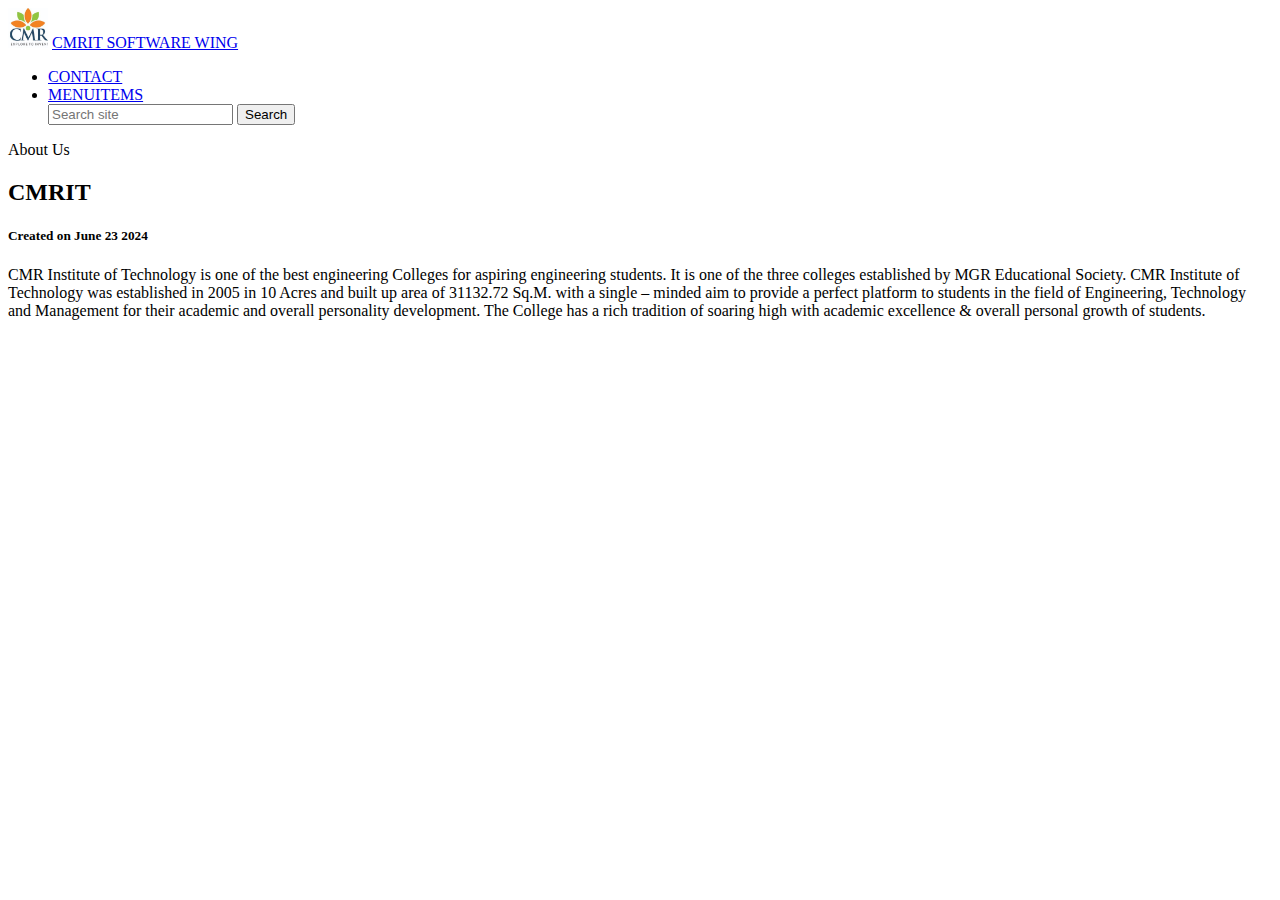
<file: exp2/index.html>
<!DOCTYPE html>
<html lang="en">
<head>
    <meta charset="UTF-8">
    <meta name="viewport" content="width=device-width, initial-scale=1.0">
    <title>Document</title>
    <link rel="stylesheet" href="https://cdn.jsdelivr.net/npm/bootstrap@4.6.2/dist/css/bootstrap.min.css" integrity="sha384-xOolHFLEh07PJGoPkLv1IbcEPTNtaed2xpHsD9ESMhqIYd0nLMwNLD69Npy4HI+N" crossorigin="anonymous">
</head>
<body>
    <!-- NAVBAR -->
     <nav class="navbar navbar-expand navbar-dark bg-success">
        <div class="container-fluid">
            <img src="cmr.jpg" alt="cmrlogo" width="40" height="40">
            <a class="navbar-brand" href="./">CMRIT SOFTWARE WING</a>
            <ul class="navbar-nav me-auto mb-2 mb-lg-0">

                <!--NAVBAR LINKS-->
                <li class="nav-item">
                    <a class="nav-link" href="#">
                        CONTACT
                    </a>
                </li>
                
                <!--DROPDOWN-->
                <li class="nav-link dropdown"><a class="nav-lonk dropdown-toggle" href="#" id="navbarDropdown" role="button" data-bs-toggle="dropdown">MENUITEMS</a></li>
                <!--SEARCHBOX-->
                <form class="d=flex">
                    <input class="form-control me-2" type="search" placeholder="Search site"/>
                    <button class="btn btn-primary" type="submit">Search</button>
                </form>
        </div>
     </nav>
     <!--ARTICLE-->
     <div class="container mt-5">
        <div class="row">
            <div class="col-sm-2">About Us</div>
            <div class="col-sm-8">
                <h2>CMRIT</h2>
                <h5>Created on June 23 2024</h5>

                <!--ARTICLE TEXT-->
                <p> CMR Institute of Technology is one of the best engineering Colleges for aspiring engineering students. It is one of the three colleges established by MGR Educational Society. CMR Institute of Technology was established in 2005 in 10 Acres and built up area of 31132.72 Sq.M. with a single – minded aim to provide a perfect platform to students in the field of Engineering, Technology and Management for their academic and overall personality development. The College has a rich tradition of soaring high with academic excellence & overall personal growth of students. </p>
            </div>
        </div>
     </div>
</body>
</html>
</file>
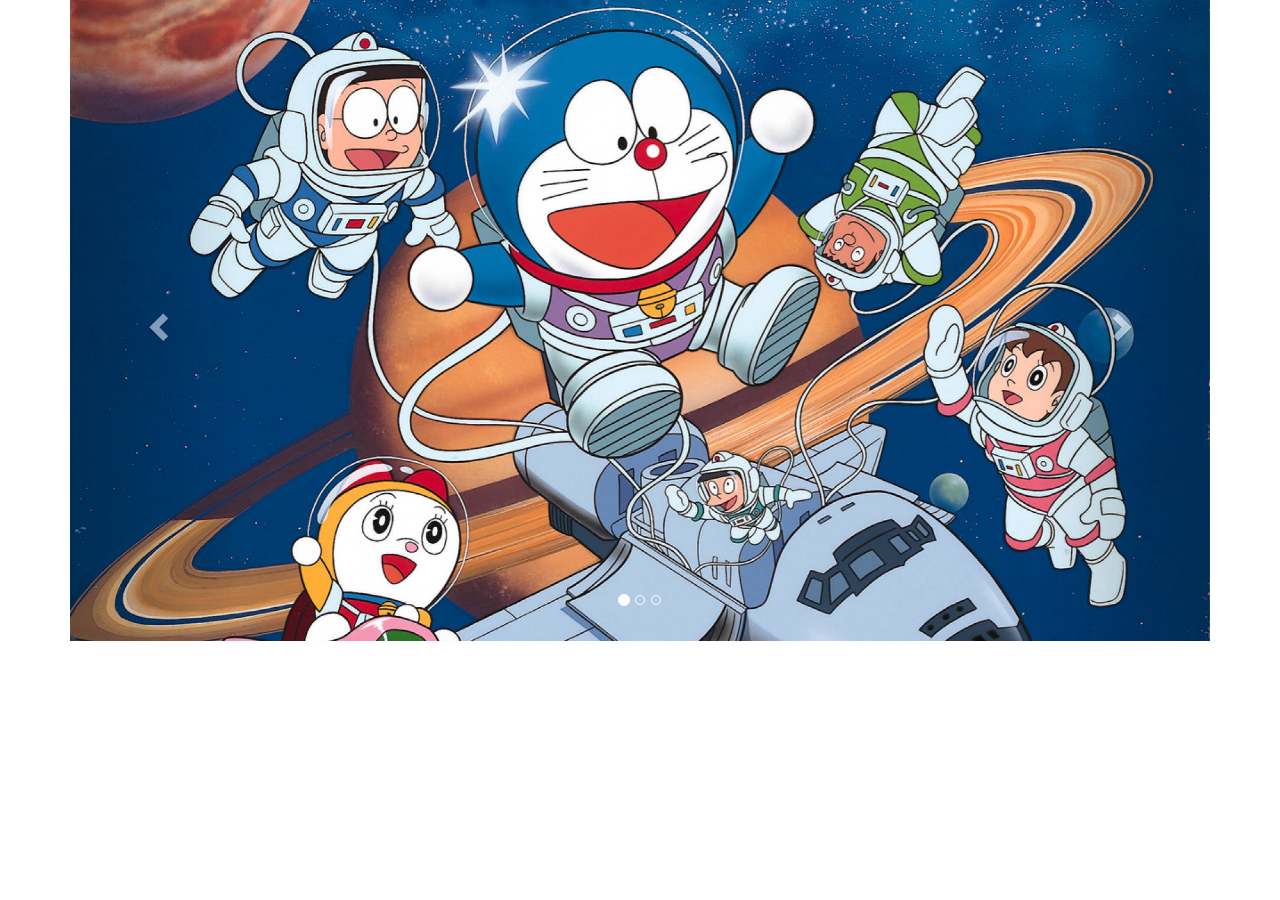
<file: exp4/index.html>
<!DOCTYPE html>
<html lang="en">
<head>
    <meta charset="UTF-8">
    <meta name="viewport" content="width=device-width, initial-scale=1.0">
    <title>Document</title>
    <!-- Latest compiled and minified CSS -->
    <link rel="stylesheet" href="https://maxcdn.bootstrapcdn.com/bootstrap/3.4.1/css/bootstrap.min.css">

<!-- jQuery library -->
<script src="https://ajax.googleapis.com/ajax/libs/jquery/3.5.1/jquery.min.js"></script>

<!-- Latest compiled JavaScript -->
<script src="https://maxcdn.bootstrapcdn.com/bootstrap/3.4.1/js/bootstrap.min.js"></script>
</head>
<body>
    <div class="container">
        <div id="myCarousel" class="carousel slide">
            <ol class="carousel-indicators">
            <li class="item1 active"></li>
            <li class="item2"></li>
            <li class="item3"></li>

            </ol>
            <div class="carousel-inner" roll="listitem">
                <div class="item active">
                    <img src="1.jpg" alt="1" width="100%" height="100%">
                </div>
                <div class="item">
                    <img src="2.jpg" alt="2" width="100%" height="100%">
                </div>
                <div class="item">
                    <img src="3.jpg" alt="3" width="100%" height="100%">
                </div>

            </div>
            <a class="left carousel-control" href="#myCarousel" role="button">
                <span class="glyphicon glyphicon-chevron-left" ariahidden="true"></span>
                <span class="sr-only">prev</span>
            </a>
            <a class="right carousel-control" href="#myCarousel" role="button">
                <span class="glyphicon glyphicon-chevron-right" ariahidden="true"></span>
                <span class="sr-only">next</span>
            </a>

        </div>

    </div>
    <script>
        $(document).ready(function(){
$("#myCarousel").carousel();
$(".item1").click(function(){
    $("#myCarousel").carousel(0);
});
$(".item2").click(function(){
    $("#myCarousel").carousel(1);
});
$(".item3").click(function(){
    $("#myCarousel").carousel(2);
});
$(".left").click(function(){
    $("#myCarousel").carousel("prev");
});
$(".right").click(function(){
    $("#myCarousel").carousel("next");
});




});

    </script>
</body>
</html>
</file>
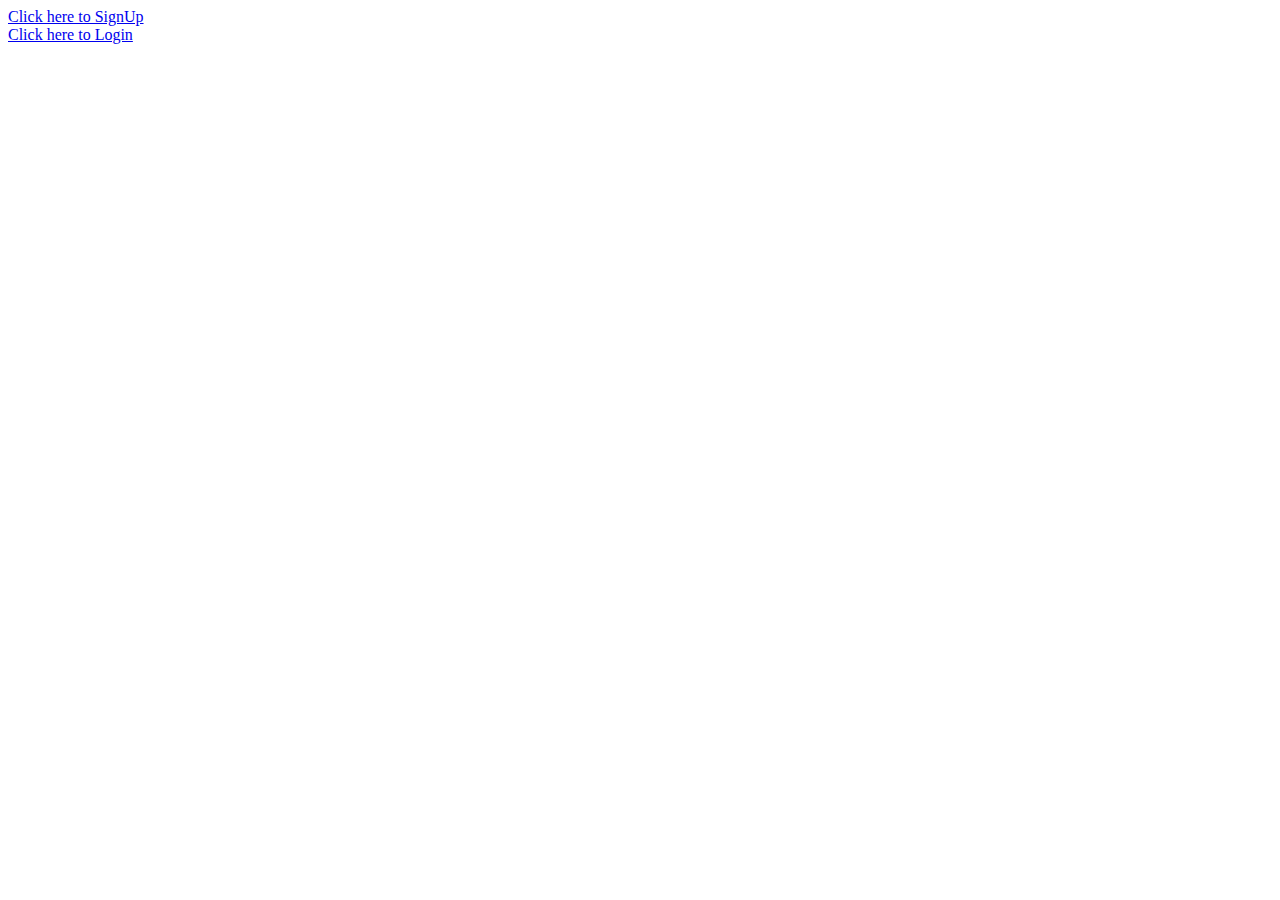
<file: exp8-main/index.html>
<!DOCTYPE html>
<html lang="en">
<head>
    <meta charset="UTF-8">
    <meta name="viewport" content="width=device-width, initial-scale=1.0">
    <title>YOGO Solutions</title>
</head>
<body>
    <a href="/signup">Click here to SignUp</a>
    <br>
    <a href="/login">Click here to Login</a>
    <br>
</body>
</html>
</file>
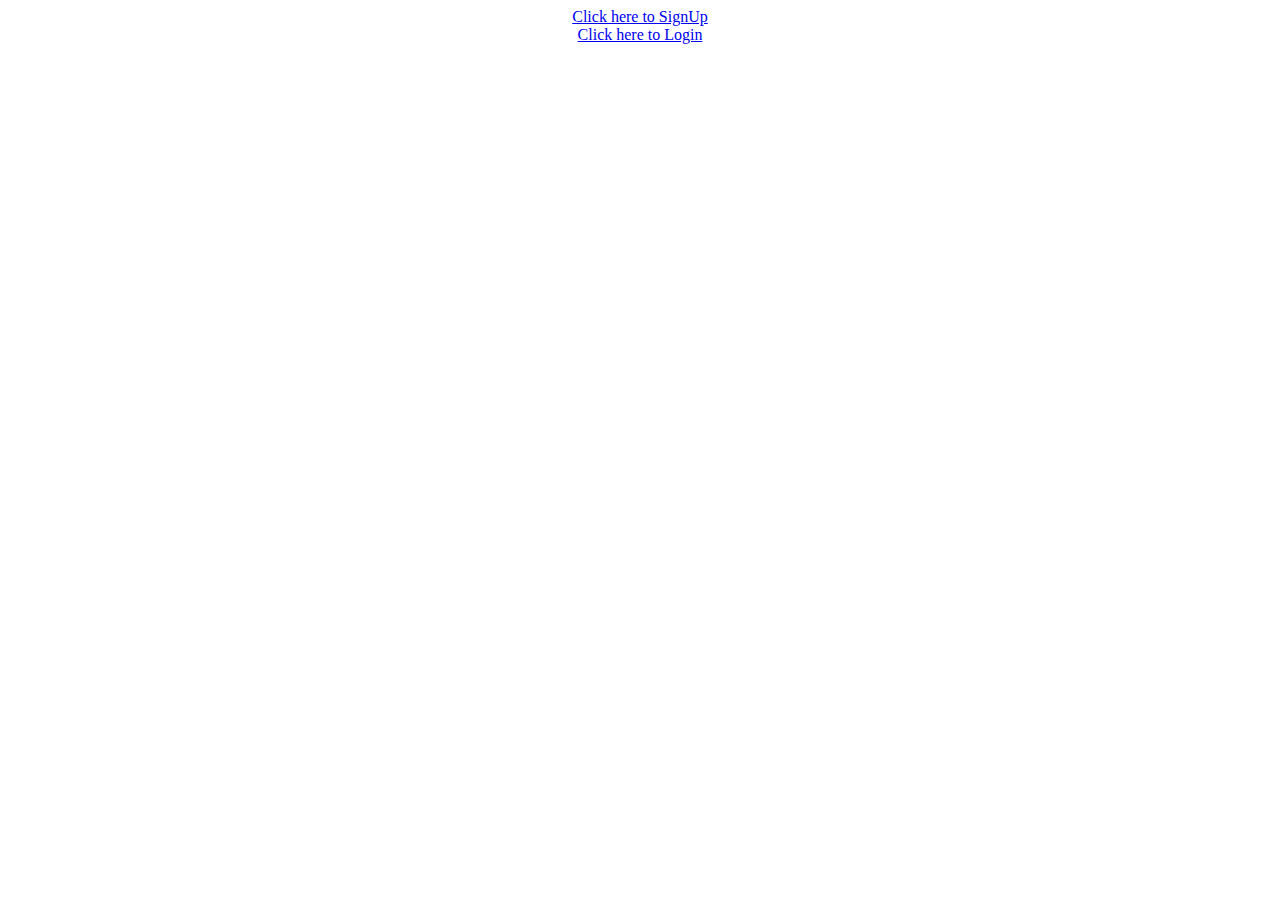
<file: prog7-main/index.html>
<!DOCTYPE html>
<html lang="en">
<head>
    <meta charset="UTF-8">
    <meta name="viewport" content="width=device-width, initial-scale=1.0">
    <title>YOGO Solutions</title>
</head>
<body>
    <center>
        <a href="/signup">Click here to SignUp</a>
        <br>
        <a href="/login">Click here to Login</a>
        <br>
    </center>
</body>
</html>
</file>
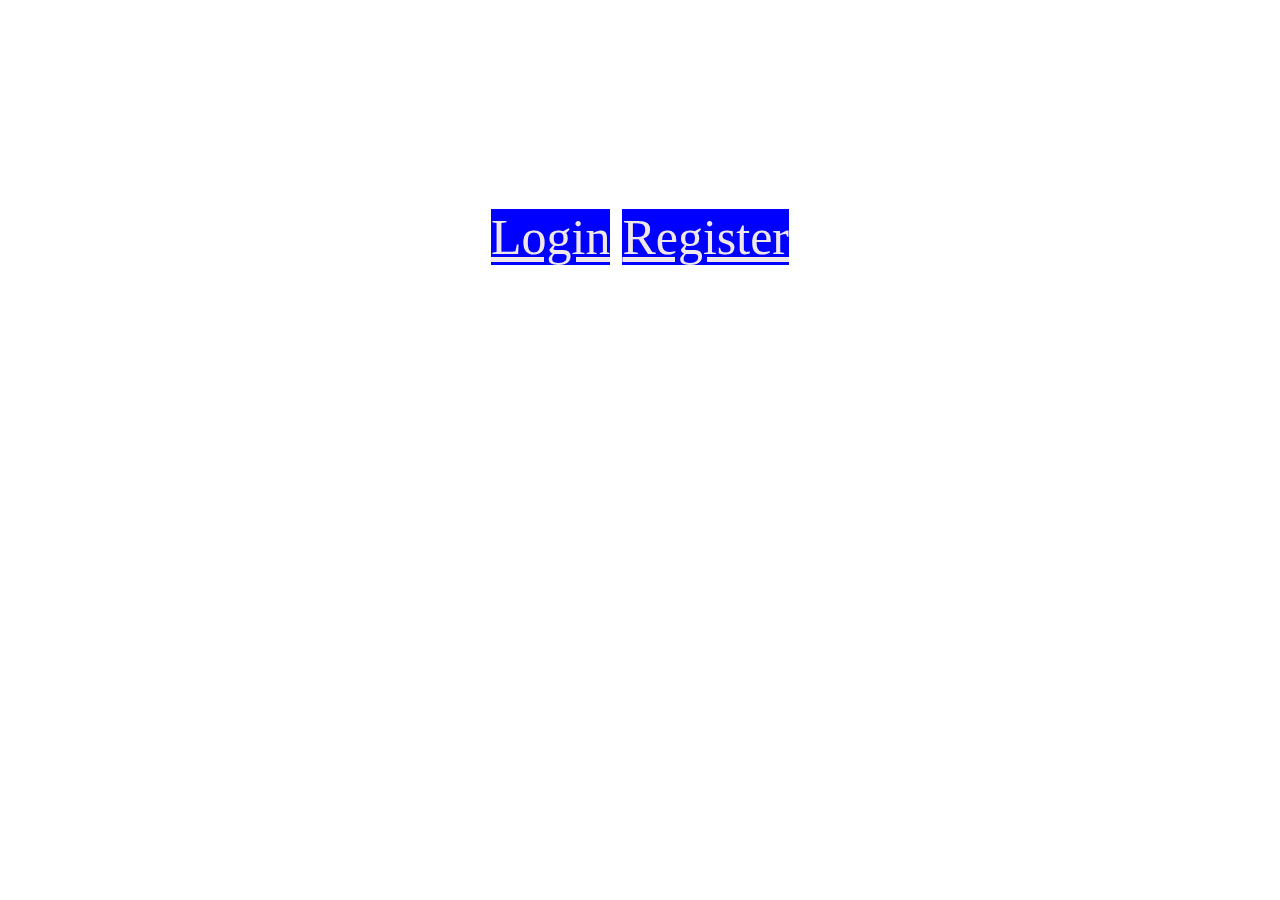
<file: Exp5-main[1]/Exp5-main/program 5@final/index.html>
<!DOCTYPE html>
<html lang="en">
<head>
    <meta charset="UTF-8">
    <meta name="viewport" content="width=device-width, initial-scale=1.0">
    <title>Week 3 Register and Login page</title>
    <style>
        a{
            background-color: blue;
            color: #f0e8e8;
            margin: 1px solid;
            font-size: 50px;
        }
        body{
            position: relative;
            text-align: center;
            top: 200px;
        }
    </style>
</head>
<body>
    <div>
        <a href="/login"   >Login</a>&nbsp;&nbsp;
        <a href="/register" >Register</a>
    </div>
</body>
</html>
</file>
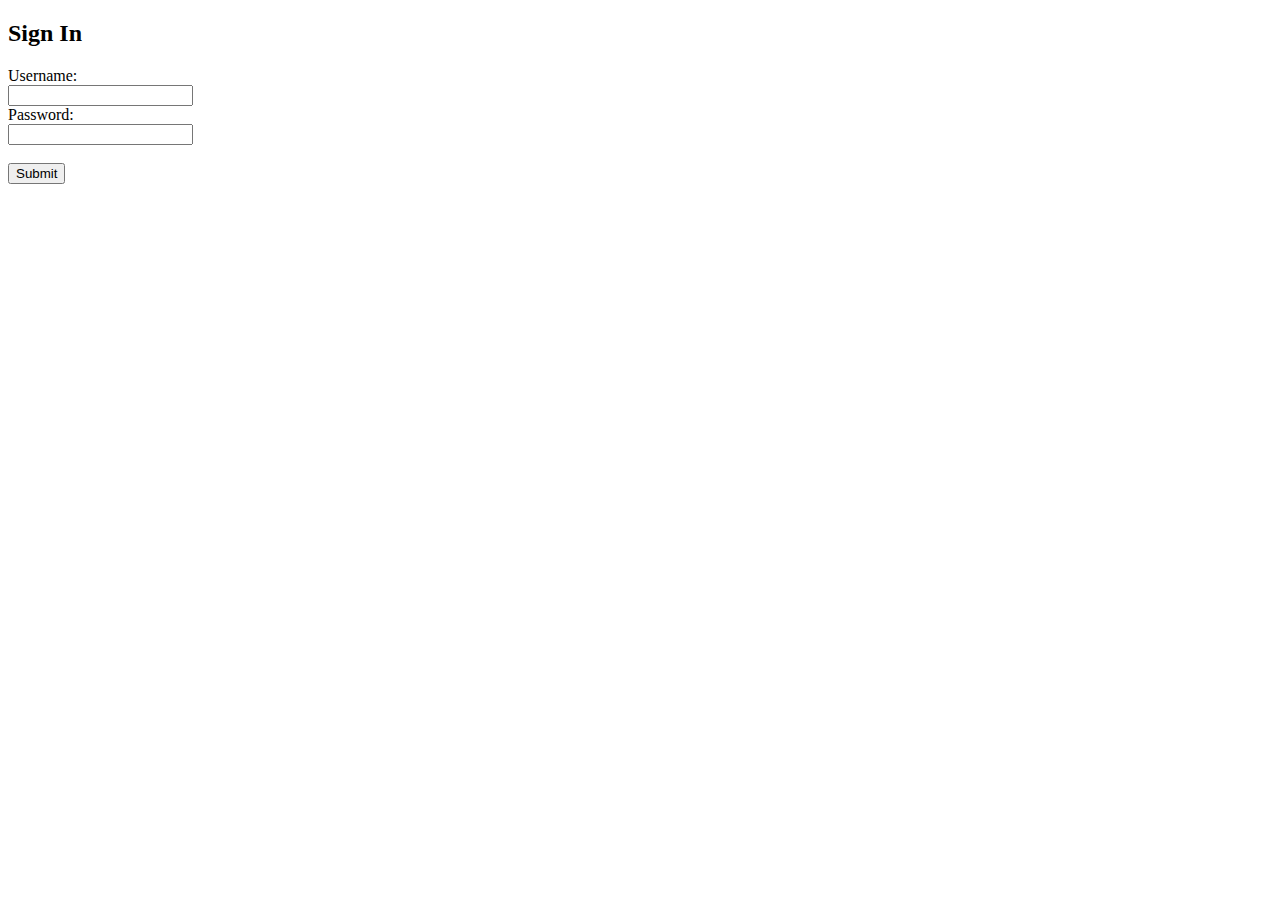
<file: exp8-main/login.html>
<!DOCTYPE html>
<html>
<head>
<title>Login Page</title>
<script src="https://code.jquery.com/jquery-3.6.0.min.js"></script>
<script>
const form=$("#loginForm");
$(document).ready(function() {
$("#loginForm").submit((event)=>{
event.preventDefault();
var name = $("#username").val();
var password=$("#pwd").val();
//generateToken by making a service call to /auth with post
$.ajax({
url:"/auth",
type:"POST",
contentType:"application/json",
dataType:"json",
data: JSON.stringify({
name: name,
password: password
}),
success: function(data) 
{
var tokenData=data;
if(tokenData.login==true){
            console.log("token data: "+JSON.stringify(tokenData));
            localStorage.setItem("username",tokenData.data[0].name);
            localStorage.setItem("job",tokenData.data[0].work);
            if(verifyLogin(tokenData.token))
            {
              window.location.href="/welcome";
            }
            else{
              alert("Authentication Failed");
            }
          }
          },
          error: function(data ){
            console.log("Something went wrong");
            }
          });
        });
});

function verifyLogin(token)
{
  let result=true;
  //verifyToken by making a service call to /verifyToken with get
  $.ajax({
    url:"/verifyToken",
    type:"POST",
    contentType:"application/json",
    dataType:"json",
    data: JSON.stringify({
    token: token,
    }),
    success: function(data) {
      if(data.login==true)
      {
          result=true;
      }
      else
      {
        result=false;
      }
   },
          error: function(data ){
            console.log("Wrong Token, Not Authenticated.");
            }
          });
    return result;
}
  </script>
<body>
<h2>Sign In</h2>
<form id="loginForm">
  <label for="username">Username:</label><br>
  <input type="text" id="username" name="username"><br>
  <label for="pwd">Password:</label><br>
  <input type="password" id="pwd" name="pwd"><br><br>
  <input type="submit" value="Submit">
</form>
</body>
</html>
</file>
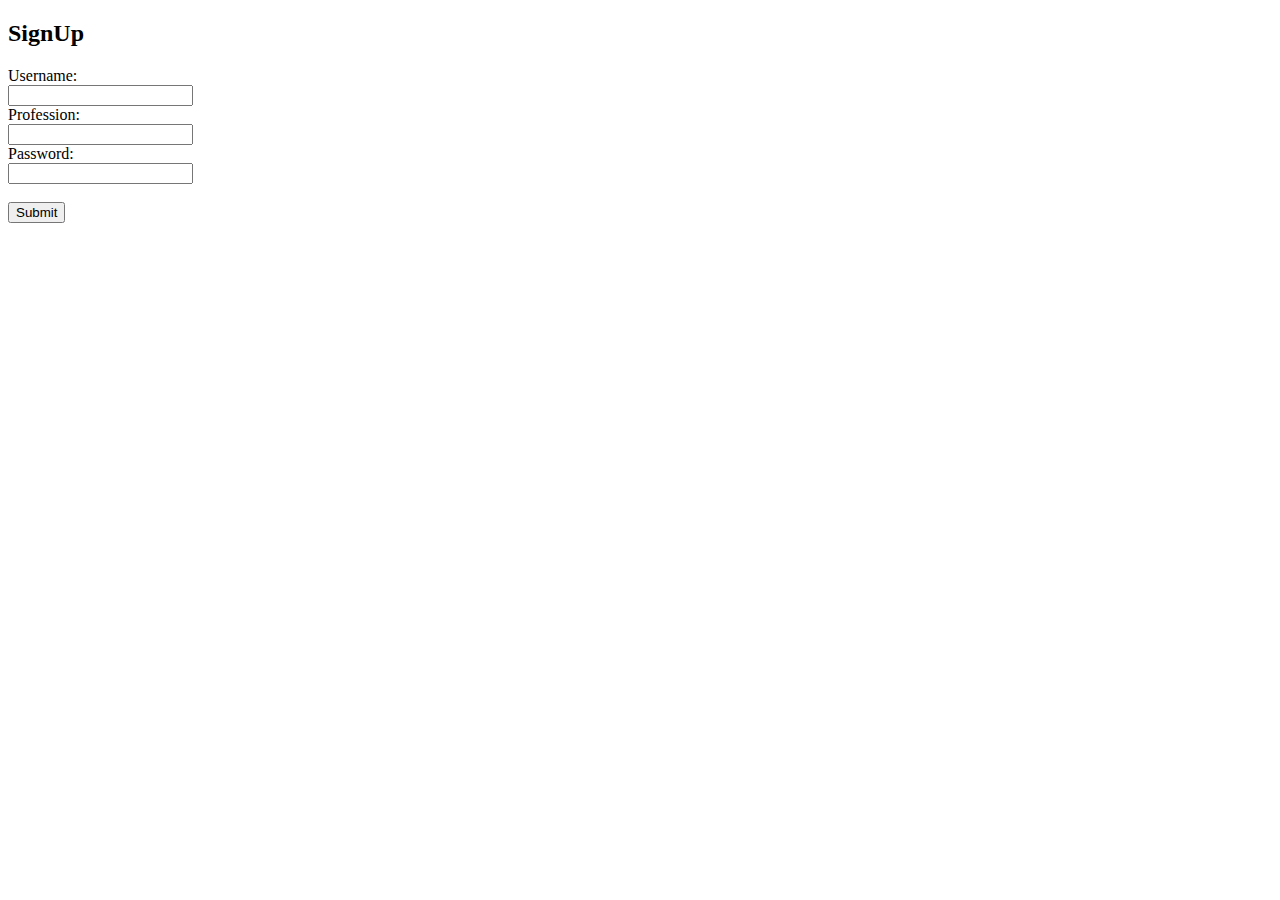
<file: exp8-main/signup.html>
<!DOCTYPE html>
<html lang="en">
<head>
    <meta charset="UTF-8">
    <meta name="viewport" content="width=device-width, initial-scale=1.0">
    <title>SignUp</title>
    <script src="https://code.jquery.com/jquery-3.6.0.min.js"></script>
    <script>
$(document).ready(function() {
  $('#signUpForm').submit(()=>{
  event.preventDefault();
  var name = $("#username").val();
  var password=$("#pwd").val();
  var work=$("#work").val();
  //generateToken by making a service call to /register with post
  $.ajax({
    url:"/register",
    type:"POST",
    contentType:"application/json",
    dataType:"json",
    data: JSON.stringify({
    name: name,
    password: password,
    work:work
    }),
    success: function(data) {
          var tokenData=data;
          if(tokenData.signup==false){
            alert("You are Already registered with us!!!");
          }
          else{
            window.location.href="/login";
          }
          },
          error: function(data ){
            console.log("Something went wrong");

            }
          });
        });
});
    </script>
</head>
<body>
    <h2>SignUp</h2>
    <form id="signUpForm">
      <label for="username">Username:</label><br>
      <input type="text" id="username" name="username"><br>
      <label for="work">Profession:</label><br>
      <input type="text" id="work" name="work"><br>
      <label for="pwd">Password:</label><br>
      <input type="password" id="pwd" name="pwd"><br><br>
      <input type="submit" value="Submit">
      <p id="msg"></p>
    </form> 
</body>
</html>
</file>
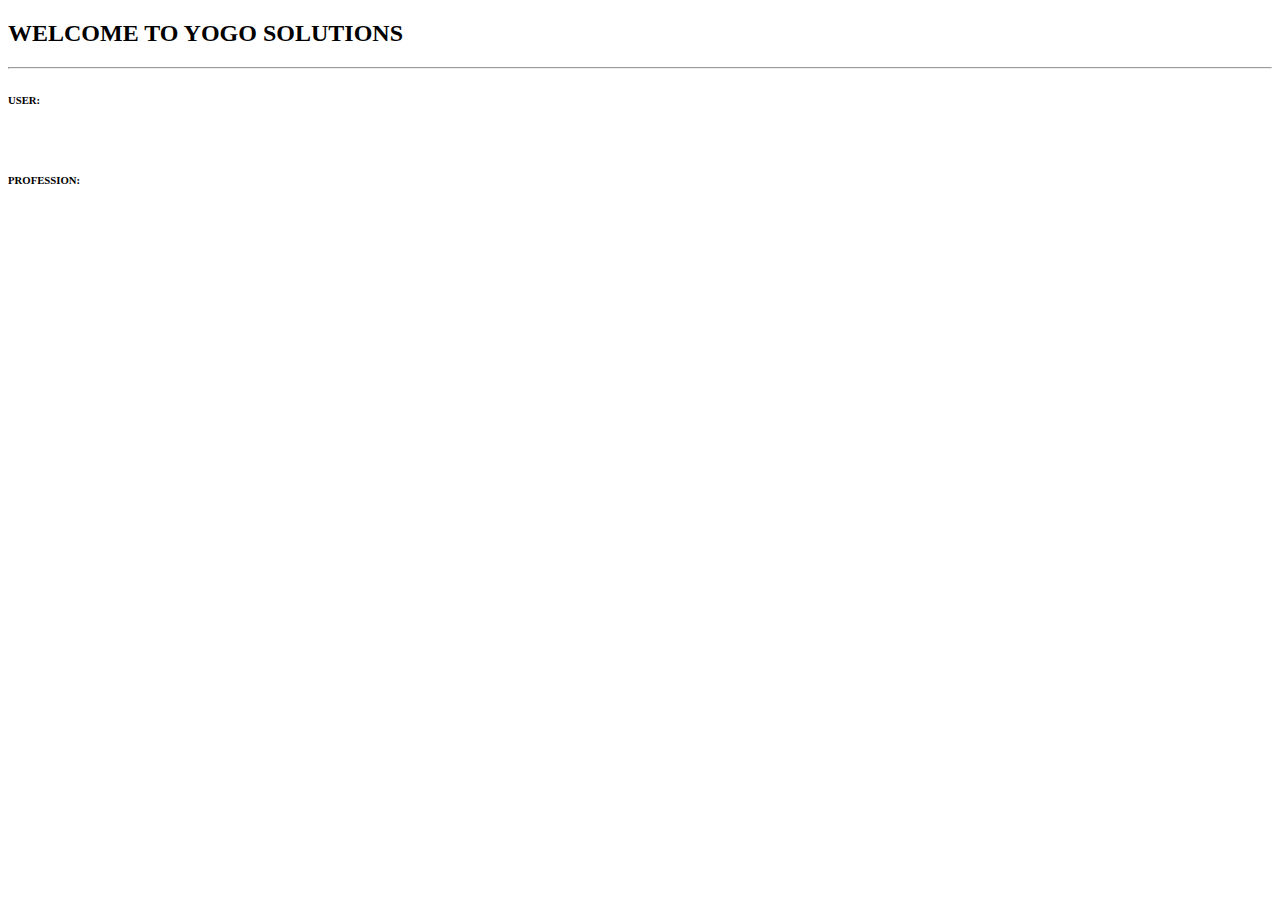
<file: exp8-main/welcome.html>
<!DOCTYPE html>
<html lang="en">
<head>
    <meta charset="UTF-8">
    <meta name="viewport" content="width=device-width, initial-scale=1.0">
    <title>Welcome Page</title>
    <script src="https://code.jquery.com/jquery-3.6.0.min.js"></script>
    <script>
        var user=localStorage.getItem("username");
        var job=localStorage.getItem("job");
        $(document).ready(function(){
        $("#user").append(user);
        $("#job").append(job);
        });
    </script>
</head>
<body>
    <h2>WELCOME TO YOGO SOLUTIONS</h2>
    <hr>
    <h6>USER: </h6><b id="user"></b><br>
    <h6>PROFESSION: </h6><b id="job"></b>
</body>
</html>
</file>
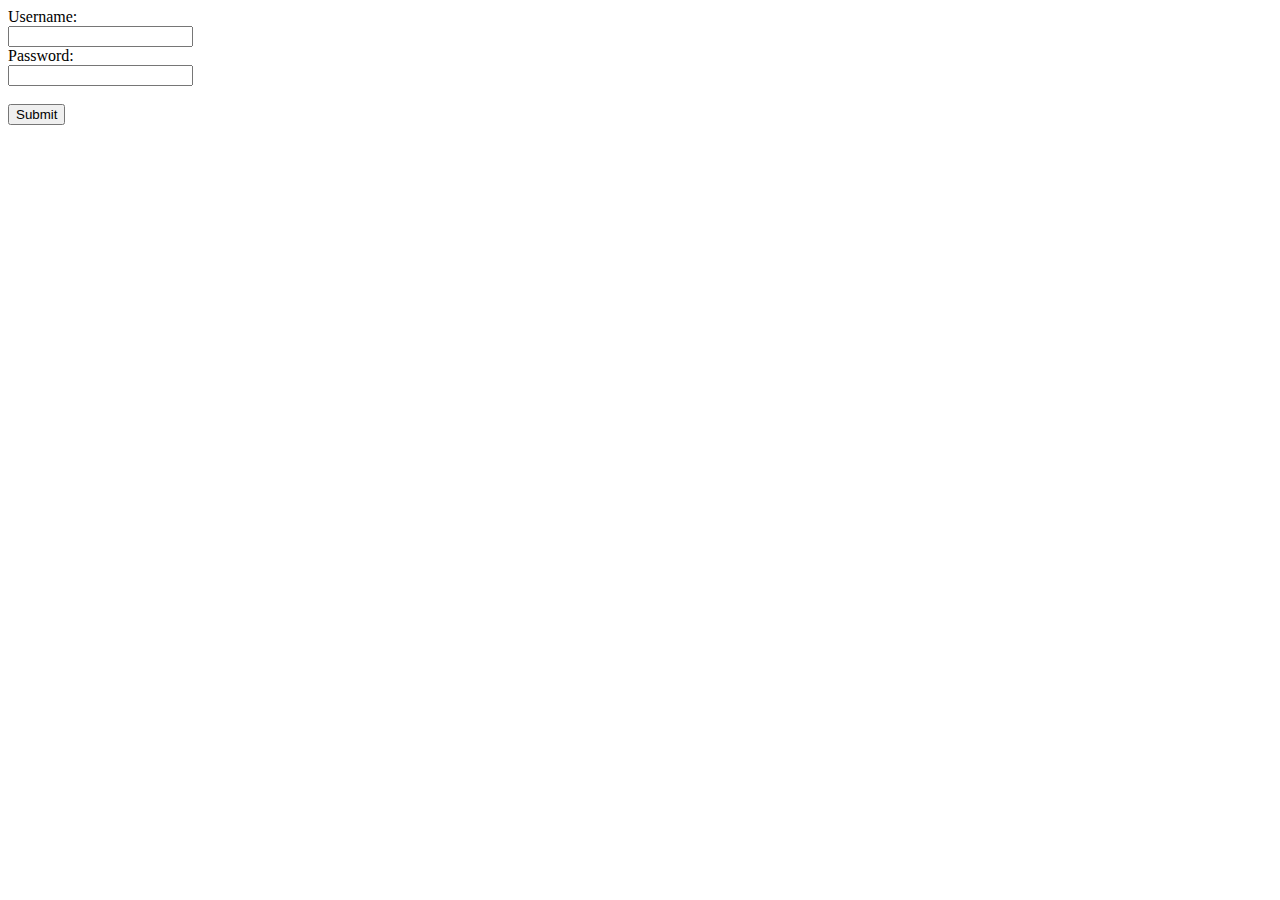
<file: prog6-main/login.html>
<!DOCTYPE html>
<html>
  <head>
    <title>Login Page</title>
    <style>
        h2{
            display: none;
        }
    </style>
	<script src="https://code.jquery.com/jquery-3.6.0.min.js"></script>
  <script>
const form=$("#loginForm");
$(document).ready(function() {
  $("#loginForm").submit((event)=>{
  event.preventDefault();
  var name = $("#username").val();
  var password=$("#pwd").val();
  //generateToken by making a service call to /auth with post
  $.ajax({
    url:"/auth",
    type:"POST",
    contentType:"application/json",
    dataType:"json",
    data: JSON.stringify({
    name: name,
    password: password
    }),
    success: function(data) {
          var tokenData=data;
          if(tokenData.login==true){
            if(verifyLogin(tokenData.token))
            {
                $("#verified").show();
                $("#not-verified").hide();
                alert("JWT Token: "+tokenData.token);
            }
          }
          else{
            $("#verified").hide();
            $("#not-verified").show();
            alert("Authentication Failed");
            }
          },
          error: function(data ){
            console.log("Something went wrong");
            }
          });
        });
});

function verifyLogin(token)
{
  let result=true;
  //verifyToken by making a service call to /verifyToken with get
  $.ajax({
    url:"/verifyToken",
    type:"POST",
    contentType:"application/json",
    dataType:"json",
    data: JSON.stringify({
    token: token,
    }),
    success: function(data) {
      if(data.login==true)
      {
          result=true;
      }
      else
      {
        result=false;
      }
   },
          error: function(data ){
            console.log("Wrong Token, Not Authenticated.");
            }
          });
    return result;
}
  </script>
<body>
<h2>Sign In</h2>
<form id="loginForm">
  <label for="username">Username:</label><br>
  <input type="text" id="username" name="username"><br>
  <label for="pwd">Password:</label><br>
  <input type="password" id="pwd" name="pwd"><br><br>
  <input type="submit" value="Submit">
</form>
  <h2 id="verified">You are a verified user </h2>
  <h2 id="not-verified">You are not a verified user </h2>
</body>
</html>
</file>
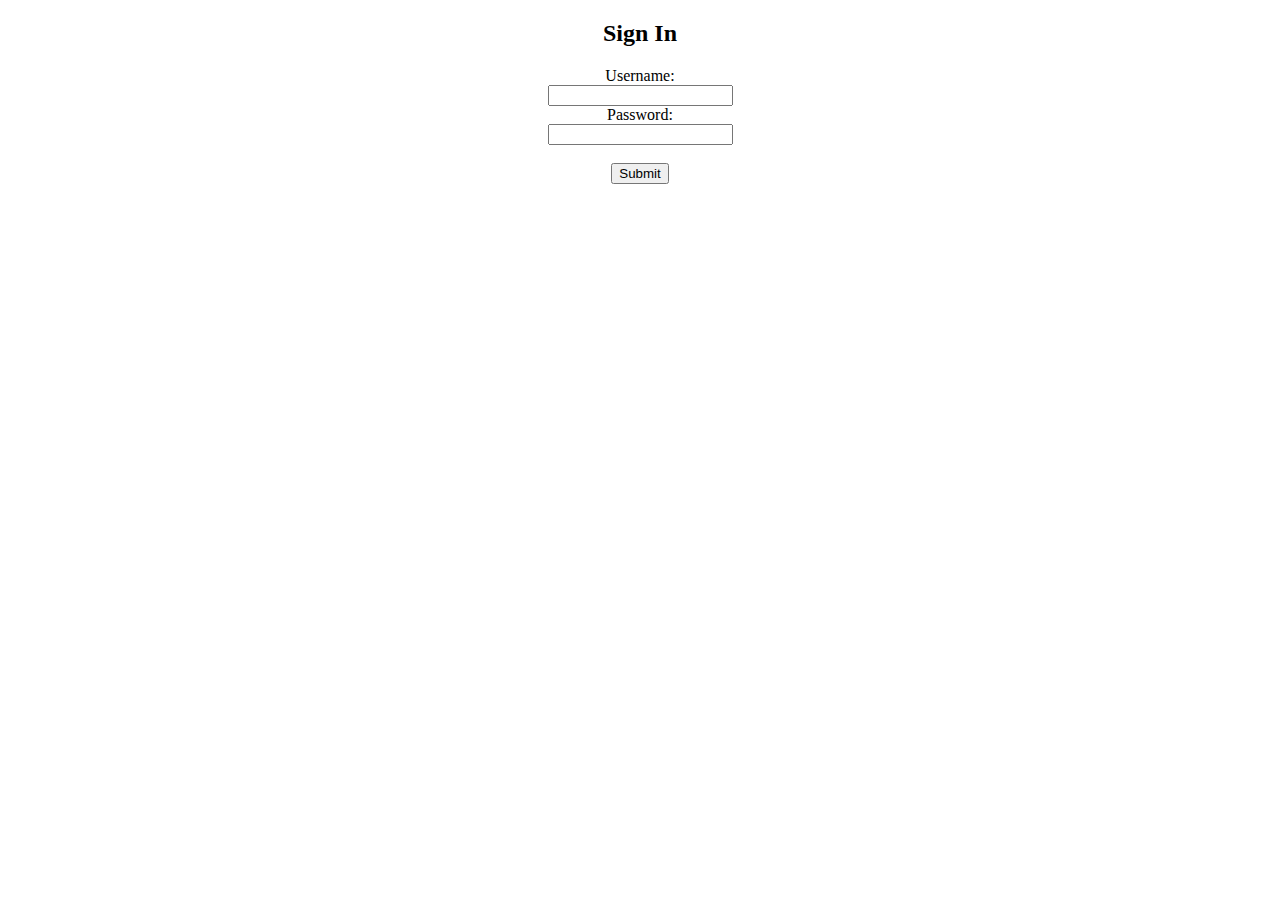
<file: prog7-main/login.html>
<!DOCTYPE html>
<html>
  <head>
    <title>Login Page</title>
	<script src="https://code.jquery.com/jquery-3.6.0.min.js"></script>
    <script>
        const form=$("#loginForm");
        $(document).ready(function() {
            $("#loginForm").submit((event)=>{
                event.preventDefault();
                var name = $("#username").val();
                var password=$("#pwd").val();
                //generateToken by making a service call to /auth with post
                $.ajax({
                url:"/auth",
                type:"POST",
                contentType:"application/json",
                dataType:"json",
                data: JSON.stringify({
                name: name,
                password: password}),
                success: function(data) {
                    var tokenData=data;
                    if(tokenData.login==true){
                        localStorage.setItem("username",tokenData.data.name);
                        localStorage.setItem("job",tokenData.data.work);
                        if(verifyLogin(tokenData.token))
                        {
                            window.location.href="/welcome";
                        }
                        else{
                            alert("Authentication Failed");
                        }
                    }
                },
                error: function(data ){
                    console.log("Something went wrong");
                }
                });
            });
        });

    function verifyLogin(token)
    {
        let result=true;
        //verifyToken by making a service call to /verifyToken with get
        $.ajax({
        url:"/verifyToken",
        type:"POST",
        contentType:"application/json",
        dataType:"json",
        data: JSON.stringify({
        token: token}),
        success: function(data) {
            if(data.login==true)
            {     
                result=true;
            }
            else
            {
                result=false;
            }
        },
        error: function(data ){
            console.log("Wrong Token, Not Authenticated.");
        }
        });
        return result;
    }
  </script>
<body>
    <center>
        <h2>Sign In</h2>
        <form id="loginForm">
            <label for="username">Username:</label><br>
            <input type="text" id="username" name="username"><br>
            <label for="pwd">Password:</label><br>
            <input type="password" id="pwd" name="pwd"><br><br>
            <input type="submit" value="Submit">
        </form>
    </center>
</body>
</html>
</file>
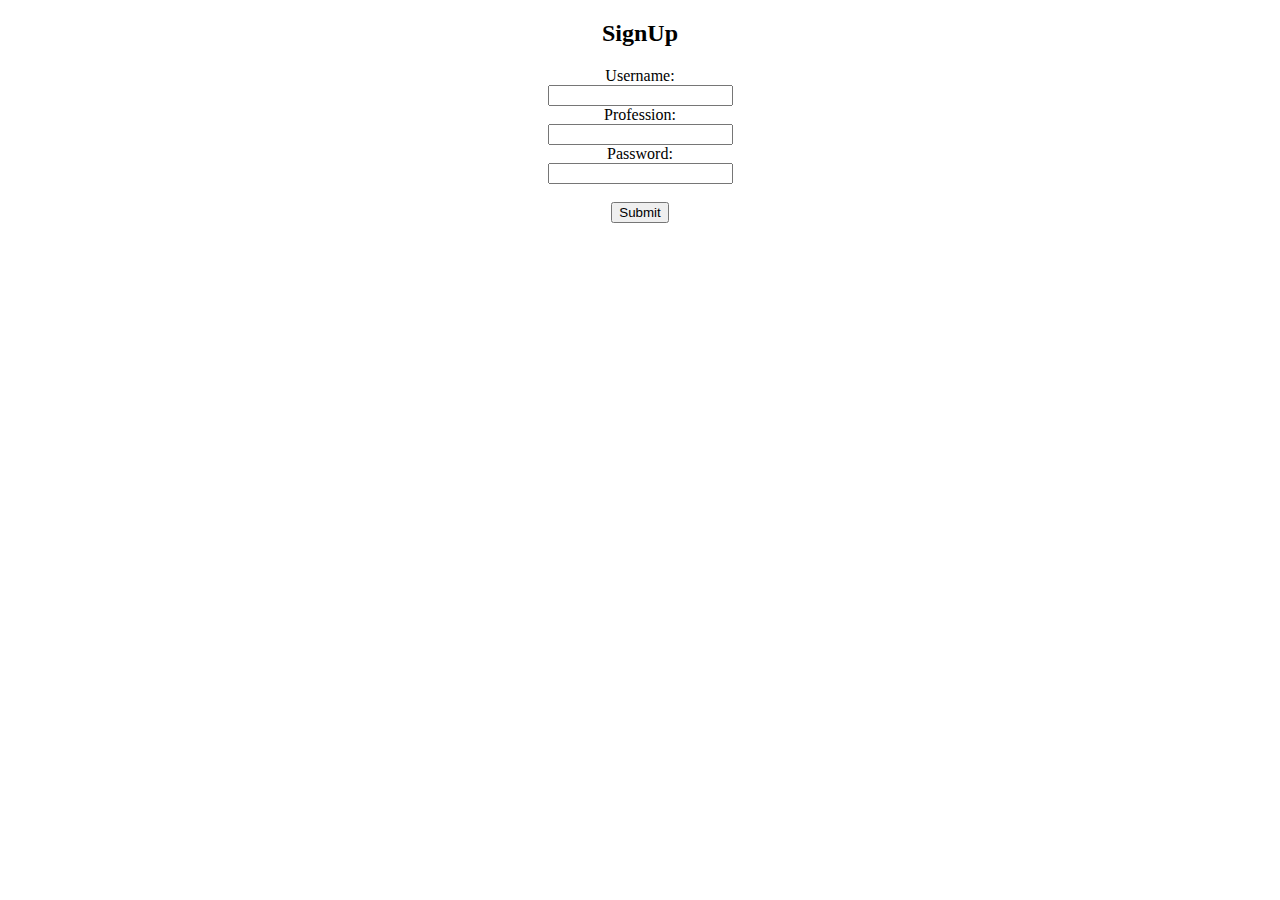
<file: prog7-main/signup.html>
<!DOCTYPE html>
<html lang="en">
<head>
    <meta charset="UTF-8">
    <meta name="viewport" content="width=device-width, initial-scale=1.0">
    <title>SignUp</title>
    <script src="https://code.jquery.com/jquery-3.6.0.min.js"></script>
    <script>
$(document).ready(function() {
  $('#signUpForm').submit(()=>{
  event.preventDefault();
  var name = $("#username").val();
  var password=$("#pwd").val();
  var work=$("#work").val();
  //generateToken by making a service call to /register with post
  $.ajax({
    url:"/register",
    type:"POST",
    contentType:"application/json",
    dataType:"json",
    data: JSON.stringify({
    name: name,
    password: password,
    work:work
    }),
    success: function(data) {
          var tokenData=data;
          if(tokenData.signup==false){
            $("#msg").html('<h6>You are Already registered with us!!!</h6><br><a id="login-link" href="\login">Login</a>');
          }
          else{
            $("#msg").html('<h6>Successfully registered with us!!!</h6><br><a id="login-link" href="\login">Login</a>');
            $("login-link").show();
            //window.location.href="/login";
          }
          },
          error: function(data ){
            console.log("Something went wrong");

            }
          });
        });
});
    </script>
</head>
<body>
    <center>
        <h2>SignUp</h2>
        <form id="signUpForm">
            <label for="username">Username:</label><br>
            <input type="text" id="username" name="username"><br>
            <label for="work">Profession:</label><br>
            <input type="text" id="work" name="work"><br>
            <label for="pwd">Password:</label><br>
            <input type="password" id="pwd" name="pwd"><br><br>
            <input type="submit" value="Submit">
        </form> 
        <div id="msg"></div>
    </center>
</body>
</html>
</file>
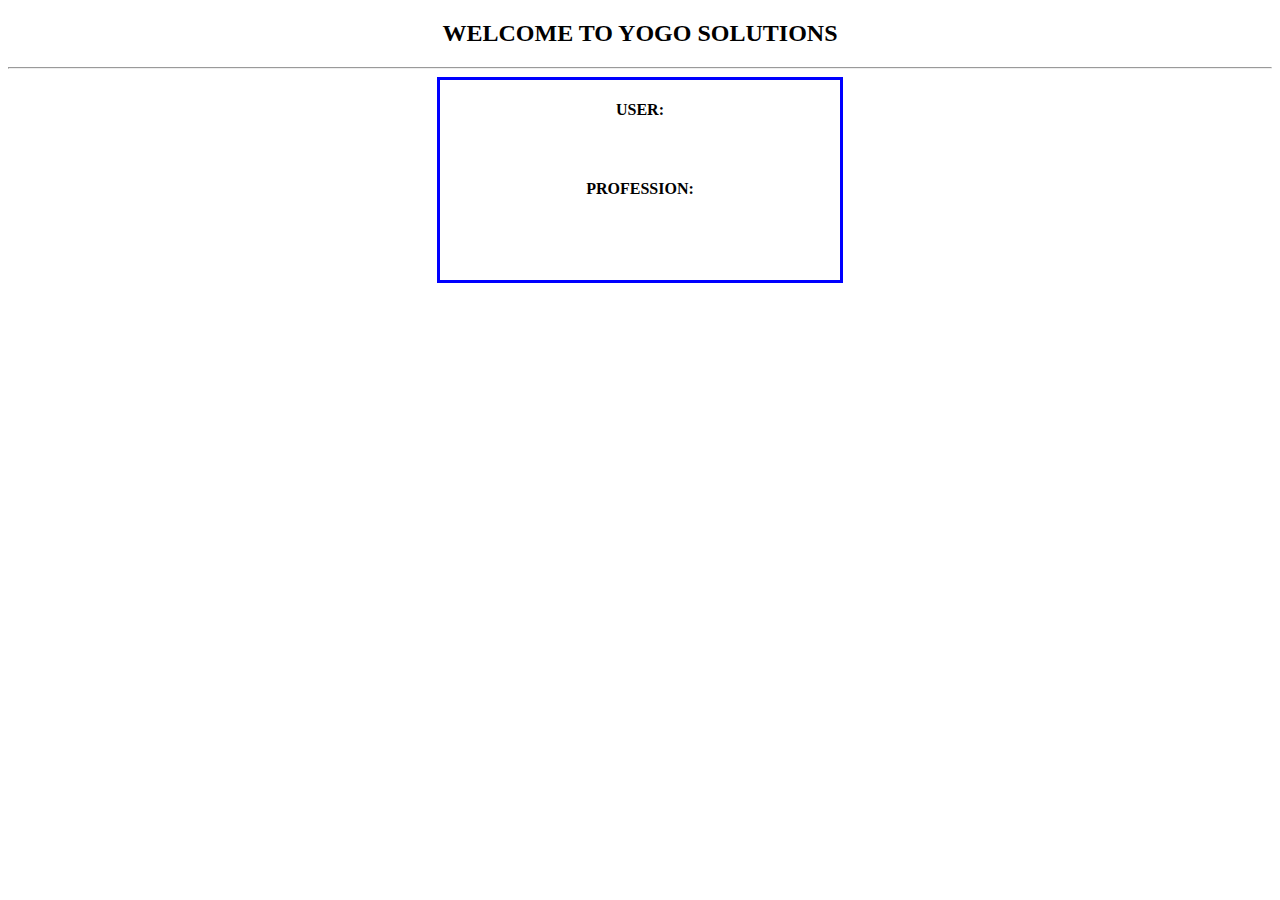
<file: prog7-main/welcome.html>
<!DOCTYPE html>
<html lang="en">
<head>
    <meta charset="UTF-8">
    <meta name="viewport" content="width=device-width, initial-scale=1.0">
    <title>Welcome Page</title>
    <script src="https://code.jquery.com/jquery-3.6.0.min.js"></script>
    <script>
        var user=localStorage.getItem("username");
        var job=localStorage.getItem("job");
        $(document).ready(function(){
        $("#user").append(user);
        $("#job").append(job);
        });
    </script>
</head>
<body>
    <center>
        <h2>WELCOME TO YOGO SOLUTIONS</h2>
        <hr>
        <div style="border-style:solid; border-color:  blue; width:400px; height:200px">
            <h4 id="user">USER: </h4><br>
            <h4 id="job">PROFESSION: </h4>
        </div>
    </center>
</body>
</html>
</file>
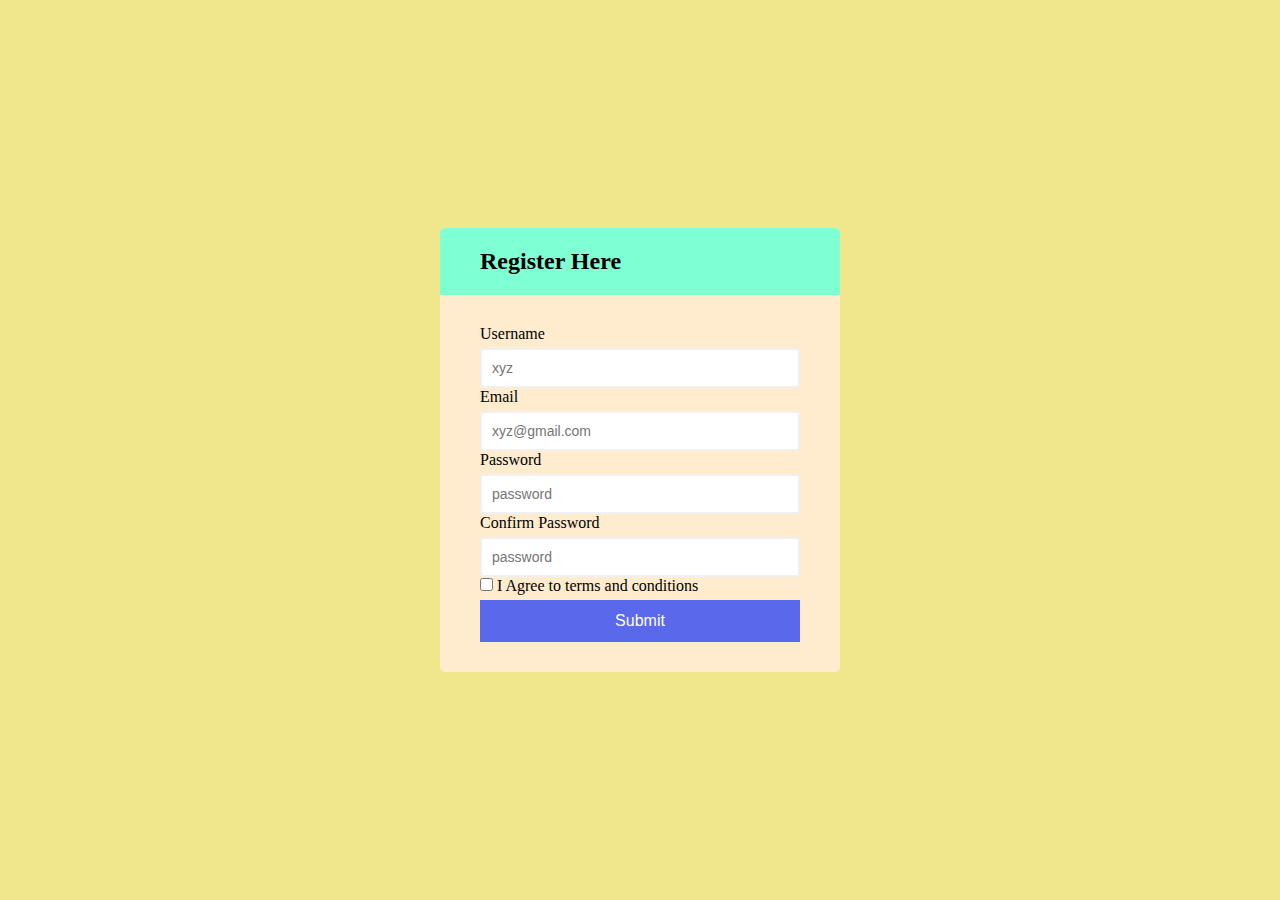
<file: week3/form.html>
<!DOCTYPE html>
<html lang="en">
<head>
    <meta charset="UTF-8">
    <meta name="viewport" content="width=device-width, initial-scale=1.0">
    <title>Form Validation</title>
    <link href="https://fonts.googleapis.com/icon?family=Material+Icons" rel="stylesheet">
    <link rel="stylesheet" href="style.css">
</head>
<body>
    <div class="container"> 
        <div class="header">
            <h2>Register Here</h2>
        </div>
        <form action="index.html" class="form" id="form">
            <div class="field">
                <label>Username</label>
                <input type="text" placeholder="xyz" id="uname">
                <span class="material-icons success">check_circle</span>
                <span class="material-icons error">error</span>
                <small>Error Message</small>
            </div>

            <div class="field">
                <label>Email</label>
                <input type="email" placeholder="xyz@gmail.com" id="email">
                <span class="material-icons success">check_circle</span>
                <span class="material-icons error">error</span>
                <small>Error Message</small>
            </div>

            <div class="field">
                <label>Password</label>
                <input type="password" placeholder="password" id="password">
                <span class="material-icons success">check_circle</span>
                <span class="material-icons error">error</span>
                <small>Error Message</small>
            </div>

            <div class="field">
                <label>Confirm Password</label>
                <input type="password" placeholder="password" id="cpassword">
                <span class="material-icons success">check_circle</span>
                <span class="material-icons error">error</span>
                <small>Error Message</small>
            </div>

            <div class="field">
                <input type="checkbox" id="tc" class="terms">
                <label>I Agree to terms and conditions</label>
                <small>Error Message</small>
            </div>

            <input type="submit" class="button">


        </form>

    </div>

    <script src="validation.js"></script>
</body>
</html>
</file>
<file: week3/style.css>
* {
    box-sizing: border-box;
    margin: 0;
    padding: 0;
    outline: none;
}

body{
    display: flex;
    justify-content: center;
    align-items: center;
    background-color: khaki;
    min-height: 100vh;
    margin: 0;
}

.container{
    background-color: blanchedalmond;
    justify-content: center;
    align-items: center;
    border-radius: 5px;
    width: 400px;
    overflow: hidden;
}
.header{
    background-color: aquamarine;
    padding: 20px 40px;
    border-bottom: 1px salmon;
}
.form{
    padding: 30px 40px;
}

.field{
    position: relative;
    margin-bottom: auto;
    padding-bottom: auto;
}
.field label{
    display: inline-block;
    margin-bottom: 5px;
}

.field input:not(.terms){
    display: block;
    border-radius: 4px;
    border:2px solid #f0f0f0;
    font-size: 14px;
    width: 100%;
    padding: 10px;

}

.field span{
    position: absolute;
    top:30px;
    right: 10px;
    visibility: hidden;
}

.field small{
    position: absolute;
    bottom: 0px;
    left: 0;
    visibility: hidden;
}
.form .button{
    background-color: rgb(90, 104, 235);
    border: 2px solid rgb(90, 104, 235);
    color: white;
    padding: 10px;
    display: block;
    width: 100%;
    font-size: 16px;
}

.field.success input{
    border-color: #2ecc71;
}

.field.error input{
    border-color: #e74c3c;
}

.field.success span.success{
    color: #2ecc71;
    visibility: visible;
}
.field.error span.error{
    color: #e74c3c;
    visibility: visible;
}

.field.error span.success{
    visibility: none;
  
}

.field.succes span.error{
    visibility: none;
   
}

.field.error small{
    visibility: visible;
    color: #e74c3c;
  
}
</file>
